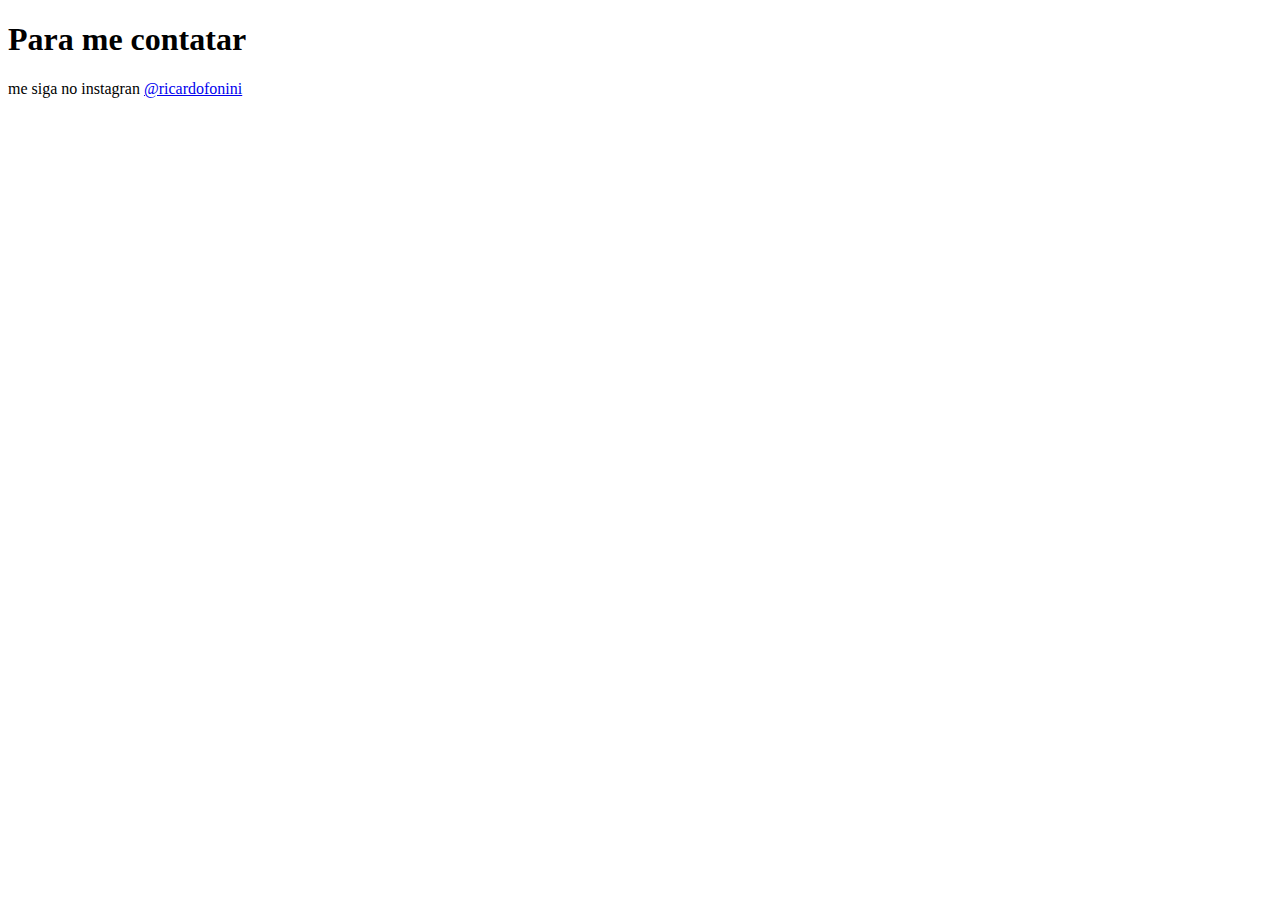
<file: contato.html>
<!DOCTYPE html>
<html lang="en">
<head>
    <meta charset="UTF-8">
    <meta http-equiv="X-UA-Compatible" content="IE=edge">
    <meta name="viewport" content="width=device-width, initial-scale=1.0">
    <title>Contato</title>
</head>
<body>
    <h1>Para me contatar</h1>
<p>me siga no instagran
    <a href="https://instagram.com/ricardofonini">@ricardofonini</a>
</p>

</body>
</html>
</file>
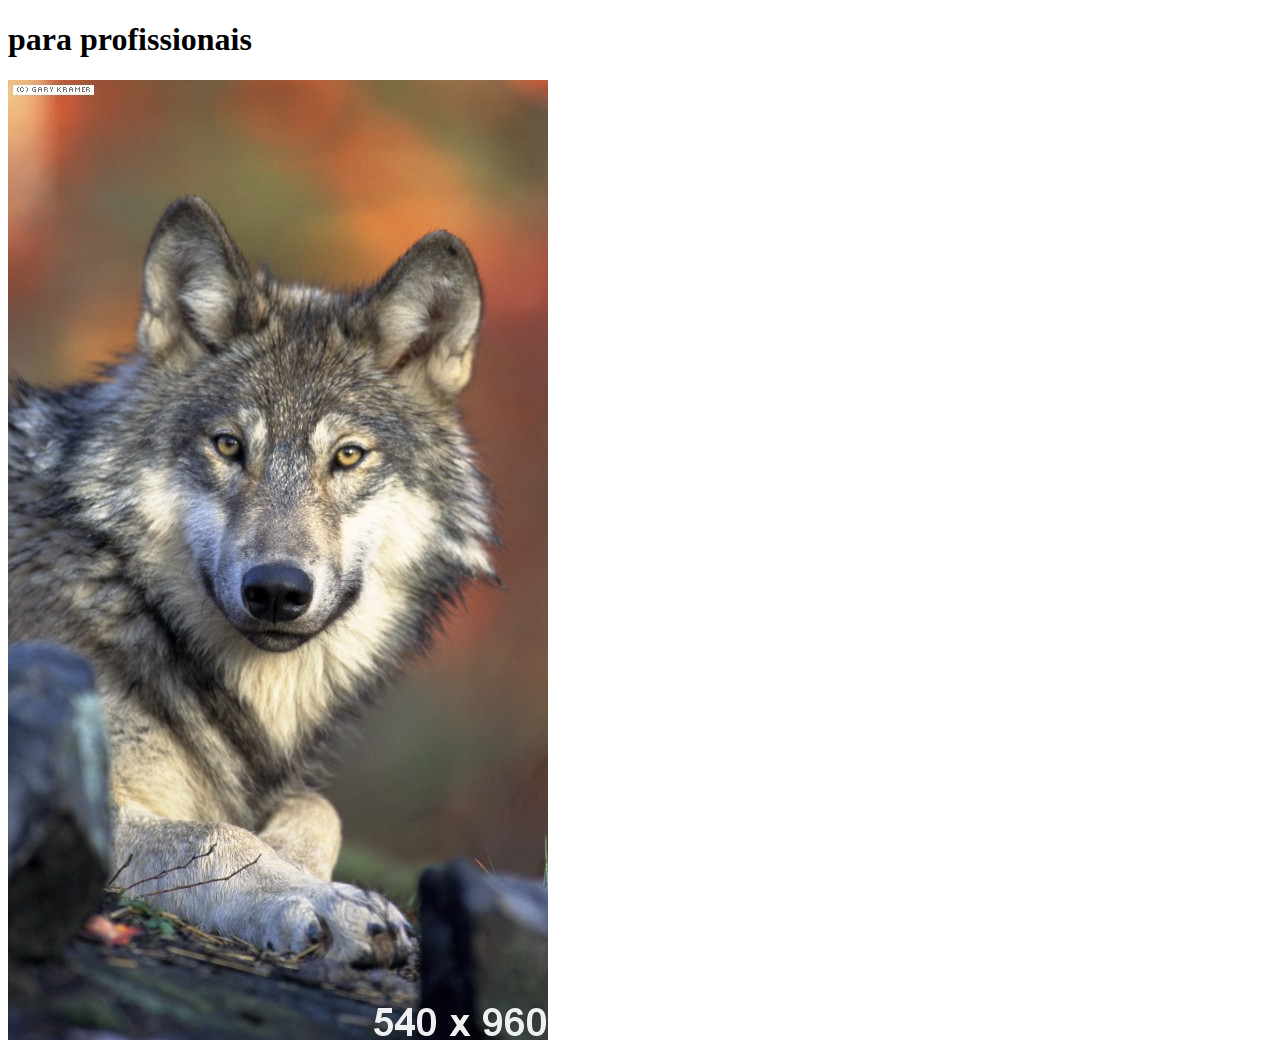
<file: paginasecreta.html>
<!DOCTYPE html>
<html lang="en">
<head>
    <meta charset="UTF-8">
    <meta http-equiv="X-UA-Compatible" content="IE=edge">
    <meta name="viewport" content="width=device-width, initial-scale=1.0">
    <title>Página secreta</title>
</head>
<body>
    <h1>para profissionais</h1>
<img src="./imagens/lobo.jpg" alt="lobo">

</body>
</html>
</file>
